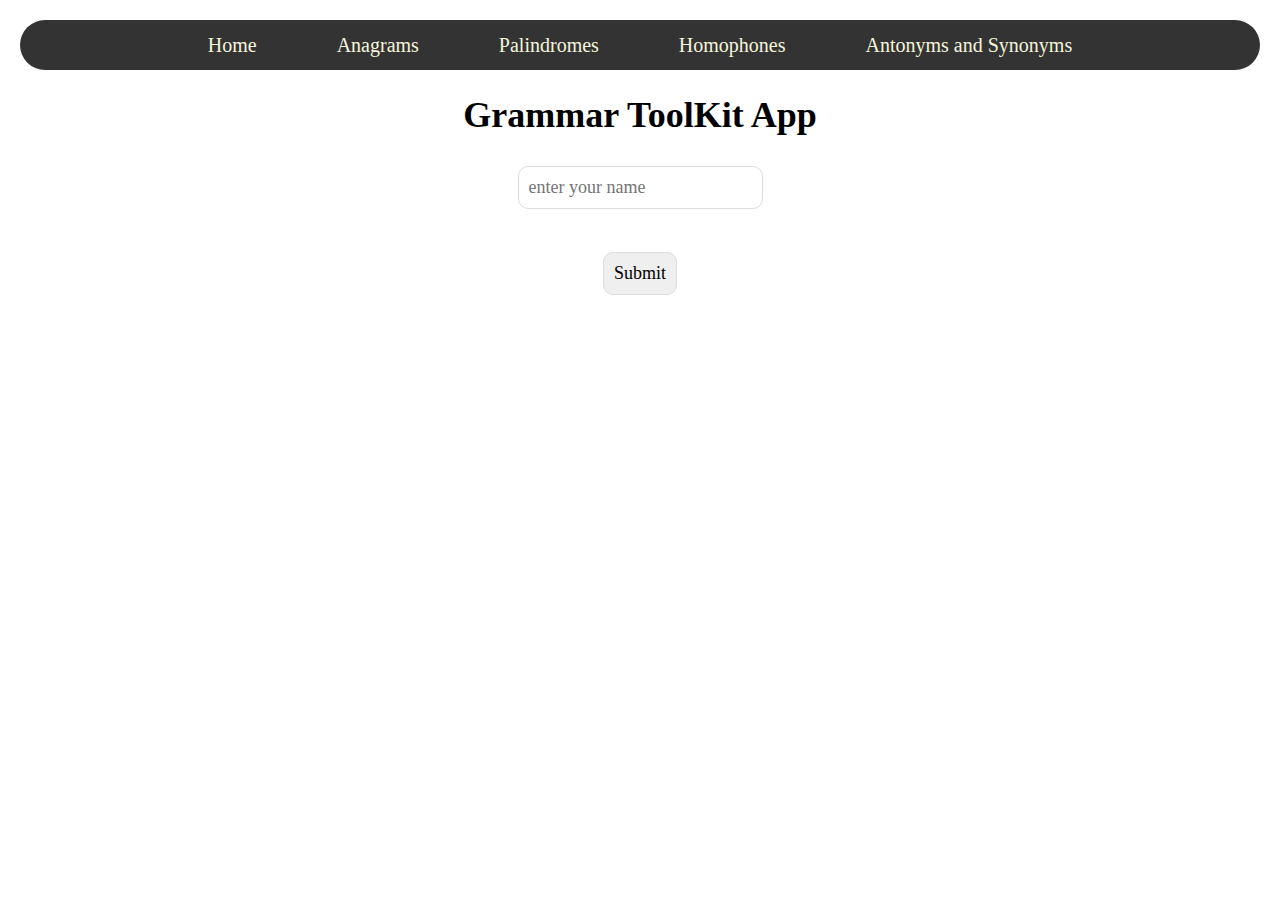
<file: index.html>
<html>
    <head>
        <title>Grammar Toolkit App</title>
        <link rel="stylesheet" href="mystyle.css">
    </head>
    <body>
        <center>
            <div class = "nav">
                <a href="index.html">Home</a>
                <a href="page1.html">Anagrams</a>
                <a href="page2.html">Palindromes</a>
                <a href="page3.html">Homophones</a>
                <a href="page4.html">Antonyms and Synonyms</a>
            </div>
            <h1>Grammar ToolKit App</h1>
            <form onsubmit="check()">
            <input type="text" placeholder="enter your name" id="name"/>
            <br><br>
            <input type="submit"/>
            </form>
            <h4 id="msg"></h4>
            <script>
            function check() {
                event.preventDefault();
                let name=document.getElementById("name");
                let msg = document.getElementById("msg");
                 if (name.value == "")
                 {
                    alert("name is empty");
                    msg.innerHTML="";
                    name.focus();
                    return;
                 }

                 if (name.value.trim() ==="")
                 {
                    alert("name should not have blank spaces");
                    msg.innerHTML="";
                    name.focus();
                    return;
                 }

                 if (! name.value.match(/^[A-Za-z ]+$/))
                 {
                    alert("name should only consists alphabets");
                    msg.innerHTML="";
                    name.value="";
                    name.focus();
                    return;
                 }

                 let d = new Date();
                 let hr = d.getHours();
                 let ans = "";
                 if (hr<12)         ans= "Good Morning  " + name.value + " !  Welcome to The Grammar App ";
                 else if(hr<16)     ans = "Good Afternoon  " + name.value + " !  Welcome to The Grammar App ";
                 else               ans = "Good Evening  " + name.value + " !  Welcome to The Grammar App ";
                 msg.innerHTML = ans;
                }
            </script>

         </center> 
    </body>
</html>
</file>
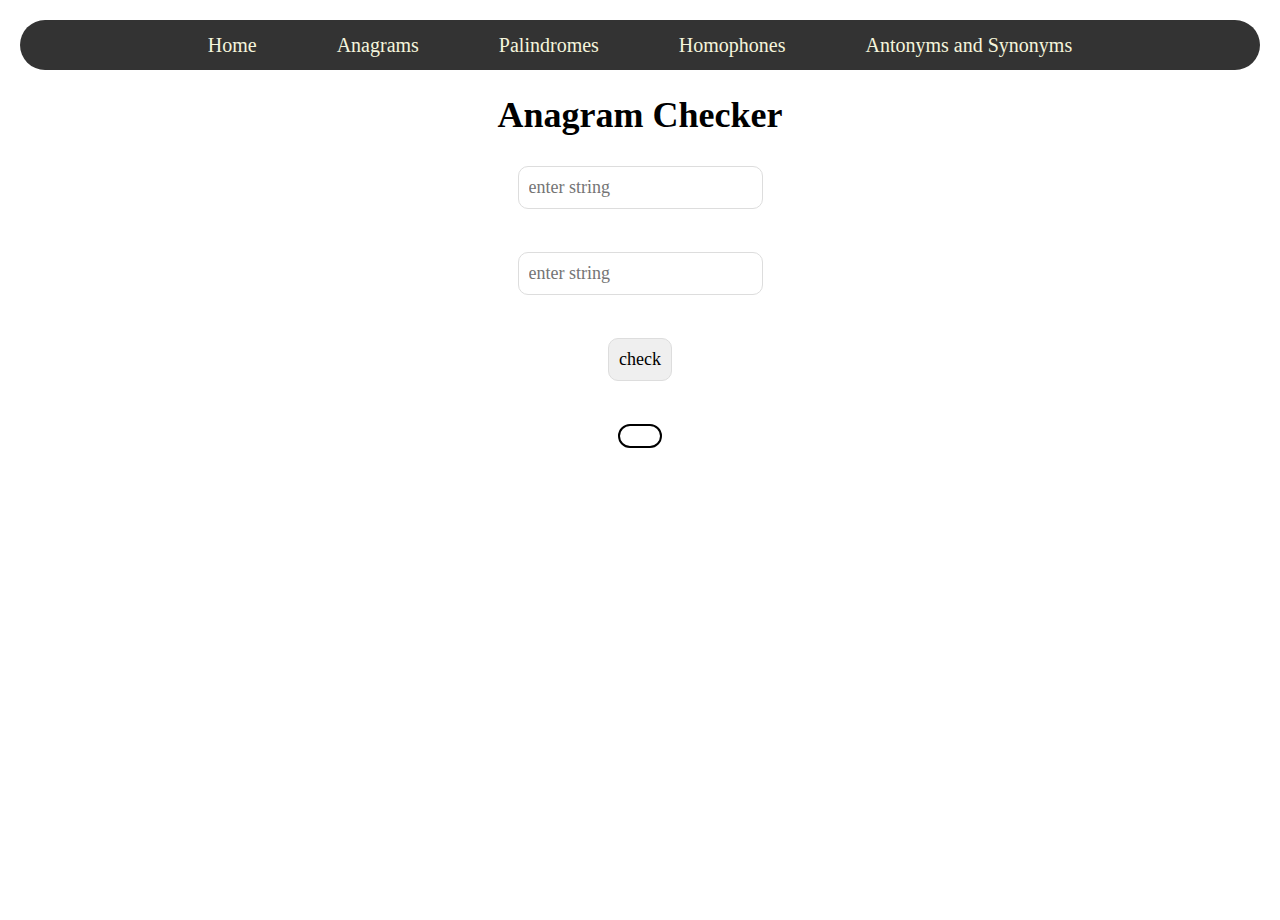
<file: page1.html>
<html>
    <head>
        <title>All in one App</title>
        <link rel="stylesheet" href="mystyle.css">
       
    </head>
    <body>
        <center>
            <div class = "nav">
                <a href="index.html">Home</a>
                <a href="page1.html">Anagrams</a>
                <a href="page2.html">Palindromes</a>
                <a href="page3.html">Homophones</a>
                <a href="page4.html">Antonyms and Synonyms</a>
            </div>
            <h1>Anagram Checker</h1>
            <form onsubmit="check()">
                <input type="text" placeholder="enter string" id="s1" />
                <br><br>
                <input type="text" placeholder="enter string" id="s2" />
                <br><br>
                <input type ="submit" value="check" />
                <br><br>
                <h2 id="msg"></h2>
            </form>
            
            <script>
                function check(){
                    event.preventDefault();
                    let s1 = document.getElementById("s1");
                    let s2 = document.getElementById("s2");
                    let msg = document.getElementById("msg");

                    if (s1.value.trim() ==="")
                    {
                        alert("string should not be empty");
                        msg.innerHTML="";
                        s1.focus();
                        return;
                    }
                    if (s2.value.trim() ==="")
                    {
                        alert("string should not be empty");
                        msg.innerHTML="";
                        s2.focus();
                        return;
                    }

                    let str1 = s1.value.toUpperCase();
                    let str2 = s2.value.toUpperCase();

                    let rs1 = str1.split("").sort().join("");
                    let rs2 = str2.split("").sort().join("");

                    if (rs1 === rs2){
                            msg.innerHTML="Yes, it is a Anagram";
                    }else{    
                            msg.innerHTML="No not a Anagram";
                }
            }
            </script>
        </center>
    </body>
</html>
</file>
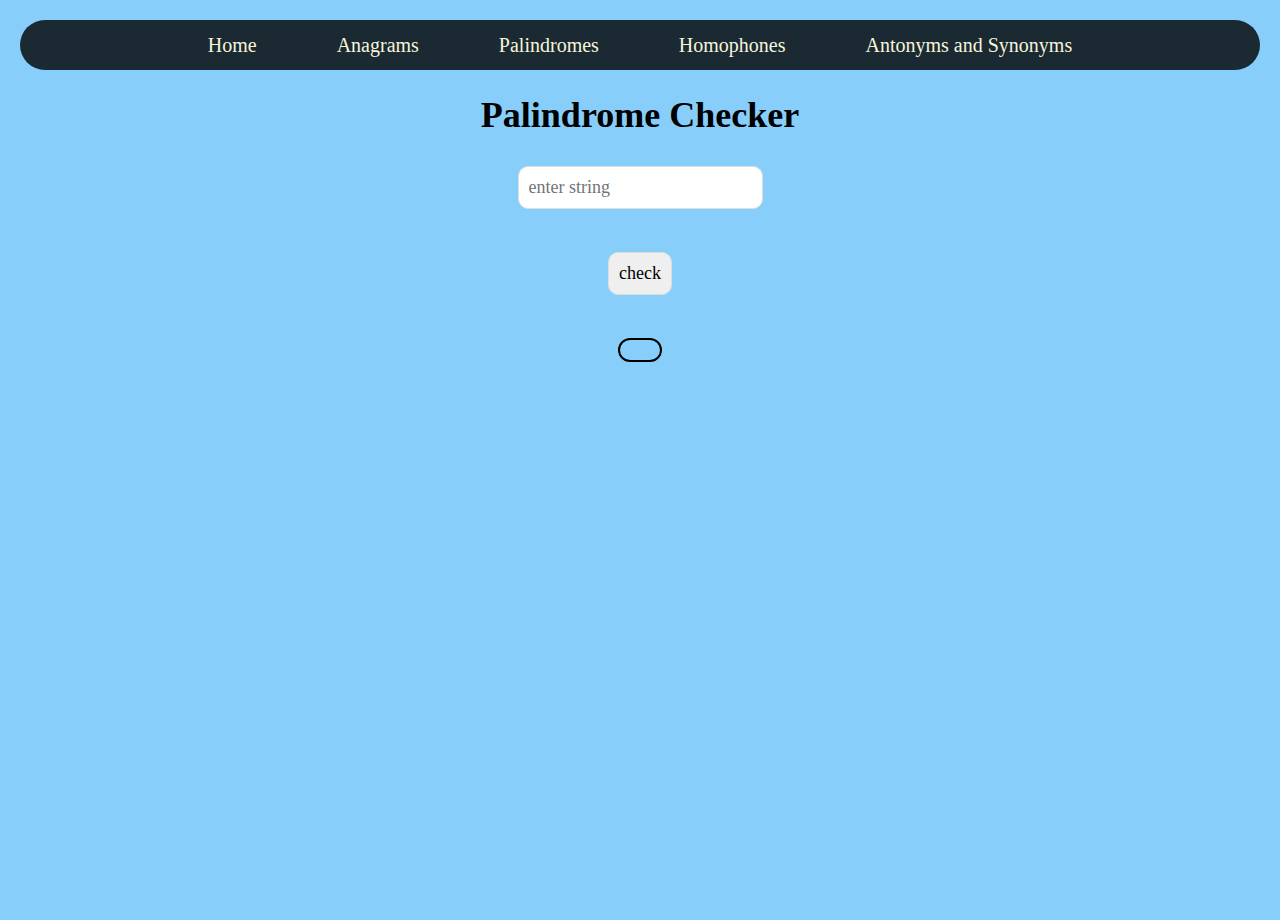
<file: page2.html>
<html>
    <head>
        <title>All in one App</title>
        <link rel="stylesheet" href="mystyle.css">
        <style>
            body{
                background-color: lightskyblue;
            }
        </style>
    </head>
    <body>
        <center>
            <div class = "nav">
                <a href="index.html">Home</a>
                <a href="page1.html">Anagrams</a>
                <a href="page2.html">Palindromes</a>
                <a href="page3.html">Homophones</a>
                <a href="page4.html">Antonyms and Synonyms</a>
            </div>
            <h1>Palindrome Checker</h1>
            <form onsubmit="check()">
                <input type="text" placeholder="enter string" id="str" />
                <br><br>
                <input type ="submit" value="check" />
                <br><br>
                <h2 id="msg"></h2>
            </form>
            <script>
                function check(){
                    event.preventDefault();
                    let str = document.getElementById("str");
                    let msg = document.getElementById("msg");

                    if (str.value.trim() ==="")
                    {
                        alert("string should not be empty");
                        msg.innerHTML="";
                        str.focus();
                        return;
                    }
                    let s = str.value;
                    let rs = s.split("").reverse().join("");

                    if (s === rs){
                            msg.innerHTML="Yes, it is a Palindrome";
                    }else{    
                            msg.innerHTML="No not a Palindrome";
                }
            }
            </script>
        </center>
    </body>
</html>
</file>
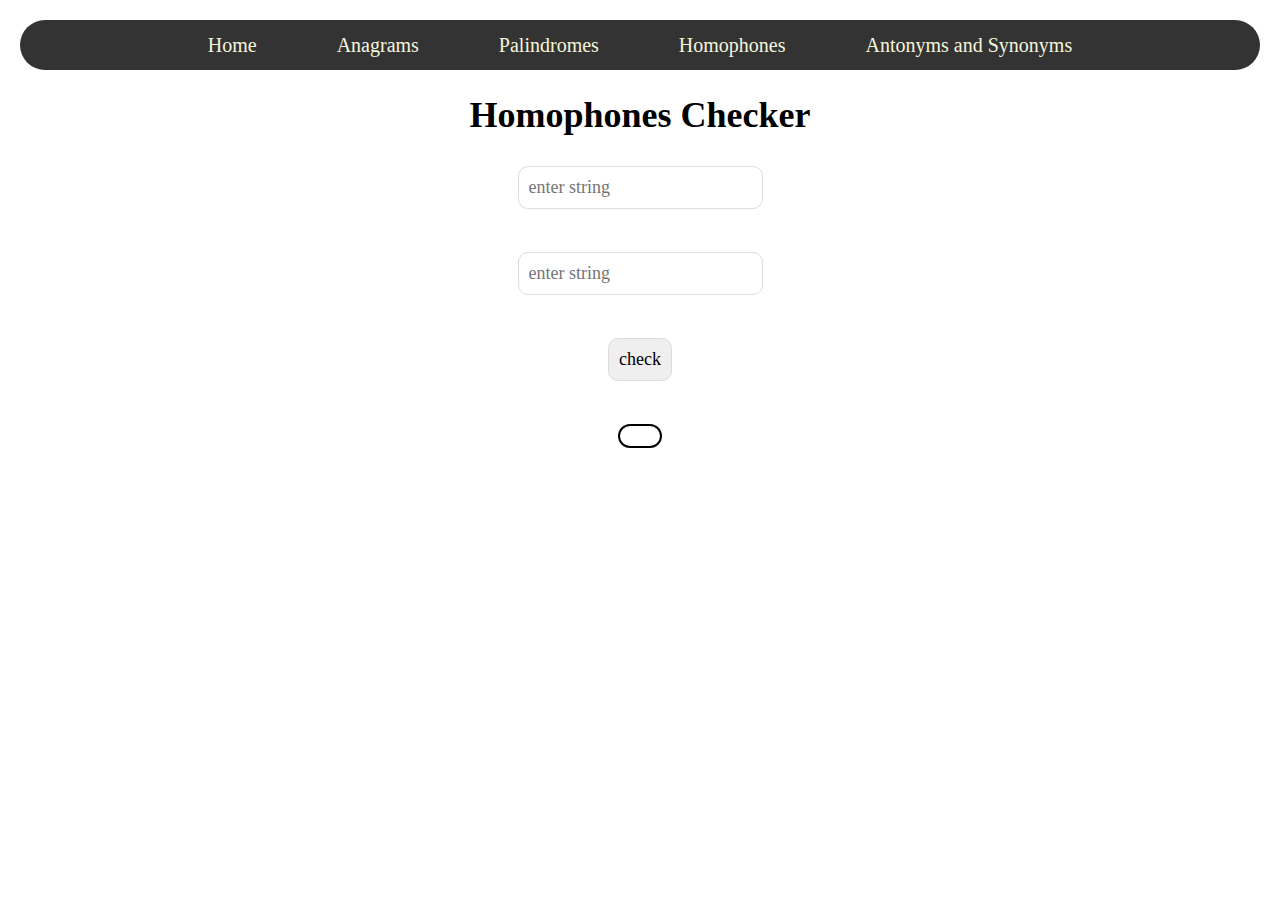
<file: page3.html>
<!DOCTYPE html>
<html>
<head>
    <title>All in one App</title>
    <link rel="stylesheet" href="mystyle.css">
</head>
<body>


    <center>
        <div class="nav">
            <a href="index.html">Home</a>
            <a href="page1.html">Anagrams</a>
            <a href="page2.html">Palindromes</a>
            <a href="page3.html">Homophones</a>
            <a href="page4.html">Antonyms and Synonyms</a>
        </div>
        <h1>Homophones Checker</h1>
        <form onsubmit="check(event)">
            <input type="text" placeholder="enter string" id="s1" />
            <br><br>
            <input type="text" placeholder="enter string" id="s2" />
            <br><br>
            <input type="submit" value="check" />
            <br><br>
            <h2 id="msg"></h2>
        </form>
        <script>
            const homophones = {
                "to": ["two", "too"],
                "there": ["their"],
                "bare": ["bear"],
                "flower": ["flour"],
                "our": ["hour"],
            };

            function check(event){
                event.preventDefault();

                let s1 = document.getElementById("s1").value.trim().toLowerCase();
                let s2 = document.getElementById("s2").value.trim().toLowerCase();
                let msg = document.getElementById("msg");

                if (s1 === ""){
                    alert("First string should not be empty");
                    msg.innerHTML = "";
                    document.getElementById("s1").focus();
                    return;
                }
                if (s2 === ""){
                    alert("Second string should not be empty");
                    msg.innerHTML = "";
                    document.getElementById("s2").focus();
                    return;
                }

                let isHomophone = false;

                for (const group in homophones) {
                    if ((group === s1 && homophones[group].includes(s2)) || (group === s2 && homophones[group].includes(s1))) {
                        isHomophone = true;
                        break;
                    }
                    if (homophones[group].includes(s1) && homophones[group].includes(s2)) {
                        isHomophone = true;
                        break;
                    }
                }

                if (isHomophone) {
                    msg.innerHTML = "Yes, they are homophones";
                } else {
                    msg.innerHTML = "No, they are not homophones";
                }
            }
        </script>
    </center>
</body>
</html>
</file>
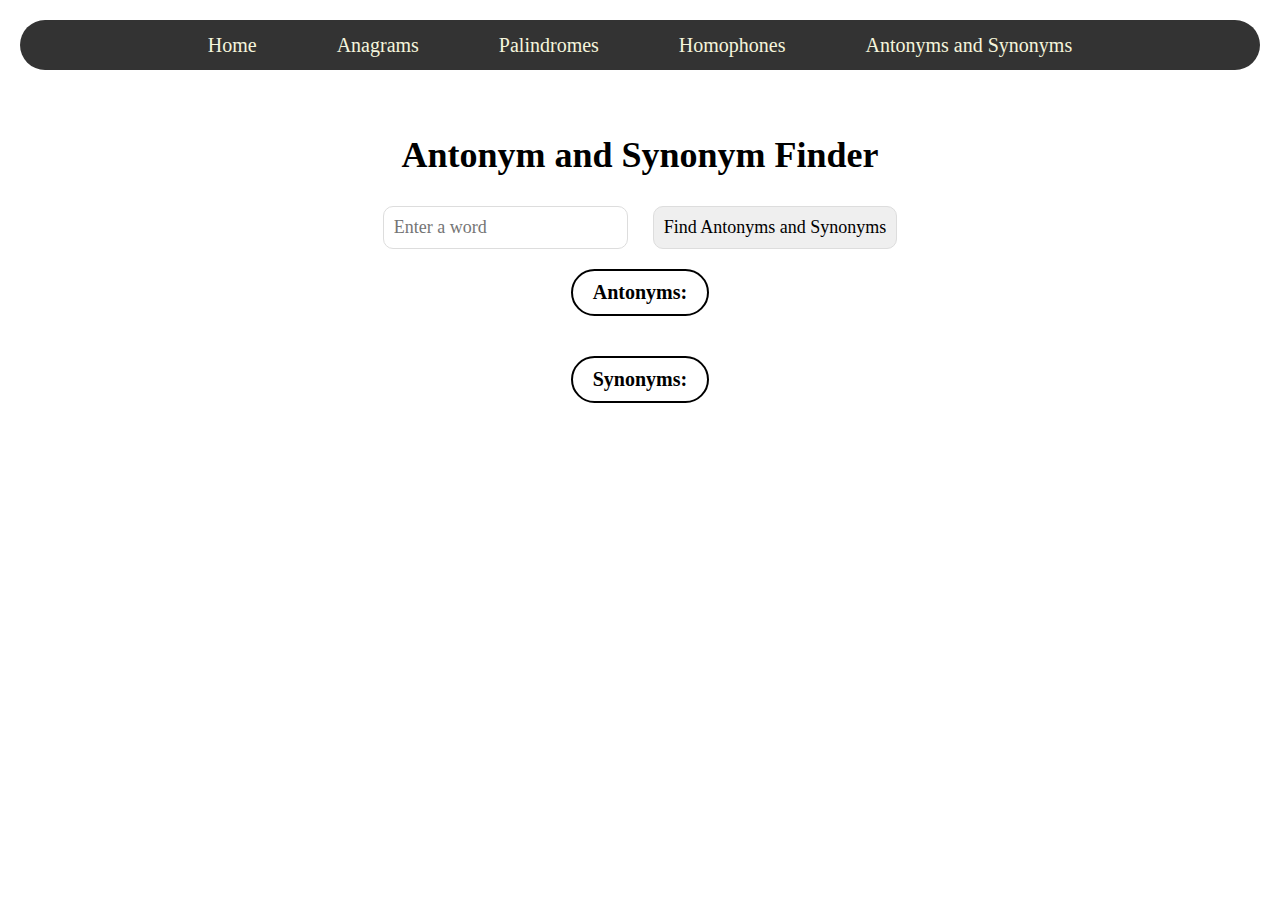
<file: page4.html>
<!DOCTYPE html>
<html>
<head>
    <title>Antonym and Synonym Finder</title>
    <link rel="stylesheet" href="mystyle.css">
</head>
<body>
    <div class="nav">
        <a href="index.html">Home</a>
        <a href="page1.html">Anagrams</a>
        <a href="page2.html">Palindromes</a>
        <a href="page3.html">Homophones</a>
        <a href="page4.html">Antonyms and Synonyms</a>
    </div>

    
    <div class="container">
        <h1>Antonym and Synonym Finder</h1>
        <form id="finderForm">
            <input type="text" id="word" placeholder="Enter a word" required>
            <button type="submit">Find Antonyms and Synonyms</button>
        </form>
        <h2>Antonyms:</h2>
        <p id="antonyms"></p>
        <h2>Synonyms:</h2>
        <p id="synonyms"></p>
    </div>

    <script>
        const antonyms = {
            "happy": ["sad", "unhappy", "miserable", "depressed"],
            "big": ["small", "tiny", "little", "mini"],
            "fast": ["slow", "sluggish", "lethargic", "unhurried"],
            // Add more antonyms as needed
        };

        const synonyms = {
            "happy": ["content", "joyful", "cheerful", "merry"],
            "big": ["large", "huge", "gigantic", "massive"],
            "fast": ["quick", "rapid", "speedy", "swift"],
            // Add more synonyms as needed
        };

        function findAntonyms(word) {
            word = word.toLowerCase();
            return antonyms[word] || ["No antonyms found"];
        }

        function findSynonyms(word) {
            word = word.toLowerCase();
            return synonyms[word] || ["No synonyms found"];
        }

        document.getElementById('finderForm').addEventListener('submit', function(event) {
            event.preventDefault();
            const word = document.getElementById('word').value;
            const antonymResult = findAntonyms(word);
            const synonymResult = findSynonyms(word);
            document.getElementById('antonyms').textContent = antonymResult.join(", ");
            document.getElementById('synonyms').textContent = synonymResult.join(", ");
        });
    </script>
</body>
</html>
</file>
<file: mystyle.css>
* {
    font-size: 20px;
    font-family: Cambria, Cochin, Georgia, Times, 'Times New Roman', serif;
}

body {
    background-image: url('https://img.freepik.com/free-photo/flat-lay-desktop-concept-with-copy-space_23-2148226868.jpg');
    background-repeat: no-repeat;
    background-size: cover;
    background-attachment: fixed;
    margin: 0;
    padding: 0;
    min-height: 100vh;
}

.nav {
    background-color: rgba(0, 0, 0, 0.8);
    height: 50px;
    display: flex;
    align-items: center;
    justify-content: center;
    border-radius: 30px;
    margin: 20px;
}

.nav a {
    color: beige;
    text-decoration: none;
    margin: 0 20px;
    padding: 10px 20px;
    border-radius: 15px;
    transition: background-color 0.3s, color 0.3s;
}

.nav a:hover {
    background-color: beige;
    color: black;
}

.container {
    text-align: center;
    padding: 20px;
}

h1 {
    font-size: 36px;
    margin-bottom: 20px;
}

input, button {
    margin: 10px;
    padding: 10px;
    font-size: 18px;
    border-radius: 10px;
    border: 1px solid #ddd;
}

h2 {
    border: solid;
    border-width: 2px;
    width: auto;
    border-radius: 30px;
    display: inline-block;
    padding: 10px 20px;
    margin: 10px 0;
}

h3 {
    font-size: 20px;
}
</file>
